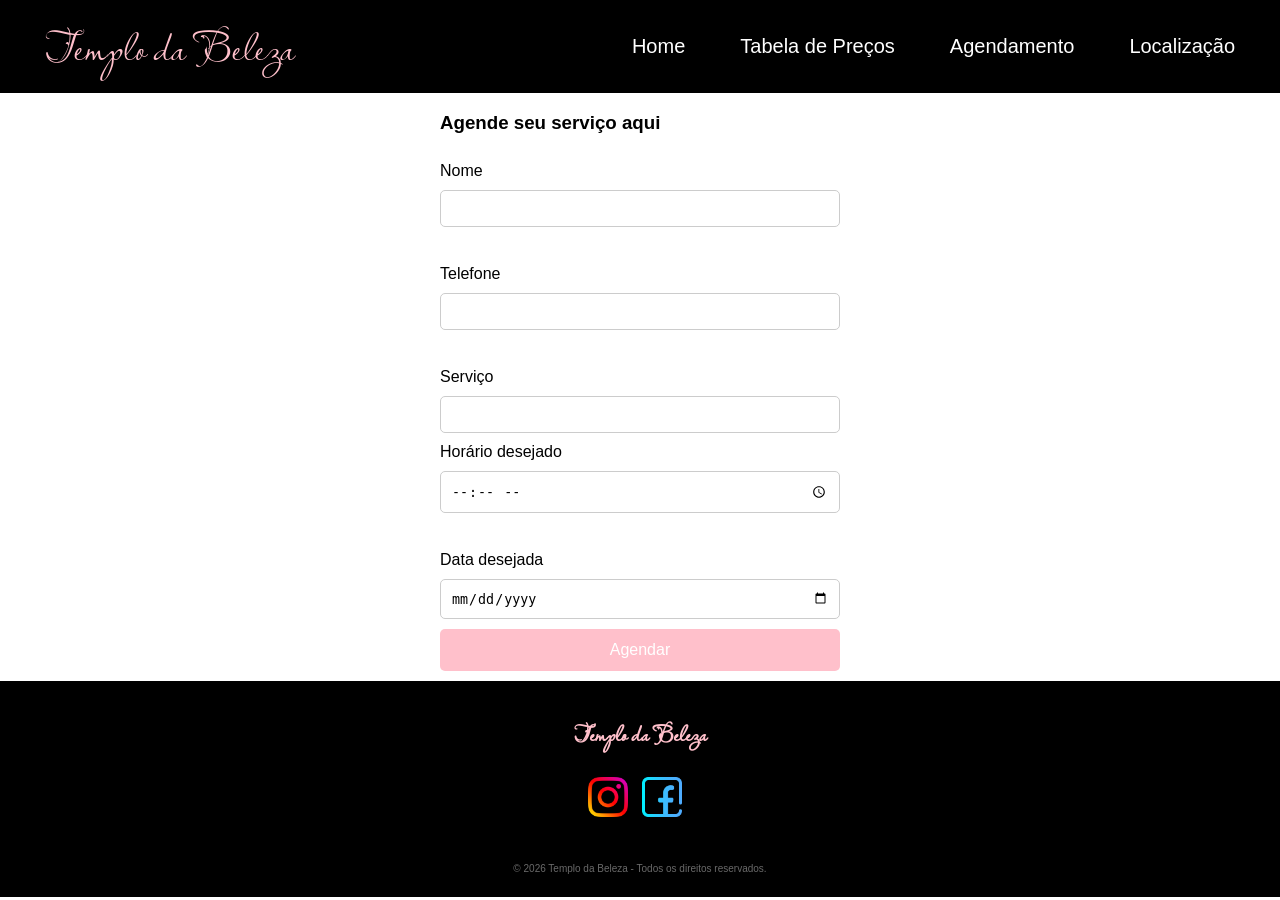
<file: agendamento.html>
<!DOCTYPE html>
<html lang="pt-br">

<head>
    <meta charset="UTF-8">
    <meta name="viewport" content="width=device-width, initial-scale=1.0">
    <title>Templo da Beleza</title>
    <link rel="stylesheet" href="index.css">
    <link href="https://fonts.googleapis.com/css2?family=Parisienne&display=swap" rel="stylesheet">
    <link href="https://fonts.googleapis.com/css2?family=Lavishly+Yours&display=swap" rel="stylesheet">
    <link href="https://fonts.googleapis.com/css2?family=Poppins:wght@300;400;600&display=swap" rel="stylesheet">

</head>

<body>

    <div class="navbar">
        <div class="logo">Templo da Beleza</div>

        <div class="menu">
            <a href="index.html">Home</a>
            <a href="tabela.html">Tabela de Preços</a>
            <a href="agendamento.html">Agendamento</a>
            <a href="localizacao.html">Localização</a>

        </div>

    </div>

</body>

<form>

    <h3> Agende seu serviço aqui </h3>

    <label>Nome</label>
    <input type="text">
    <br>

    <label> Telefone</label>
    <input type="tel">

    <br>


    <label> Serviço</S></label>
    <input type="text">

    <label>Horário desejado </label>
    <input type="time">

    <br>

    <label>Data desejada </label>
    <input type="date">

    <button type="submit"> Agendar </button>
</form>

<footer class="rodape">
    <h3>Templo da Beleza</h3>
    <a href="https://www.instagram.com/faculdadecci/reels/">
        <img src="images/instagram.png" alt="Instagram">
    </a>
    <a href="https://www.facebook.com/FaculdadeCCI/">
        <img src="images/facebook.png" alt="Facebook">
    </a>
    <br>
    <p class="copyright"><small>&copy; 2026 Templo da Beleza - Todos os direitos reservados.</small></p>
</footer>

</html>
</file>
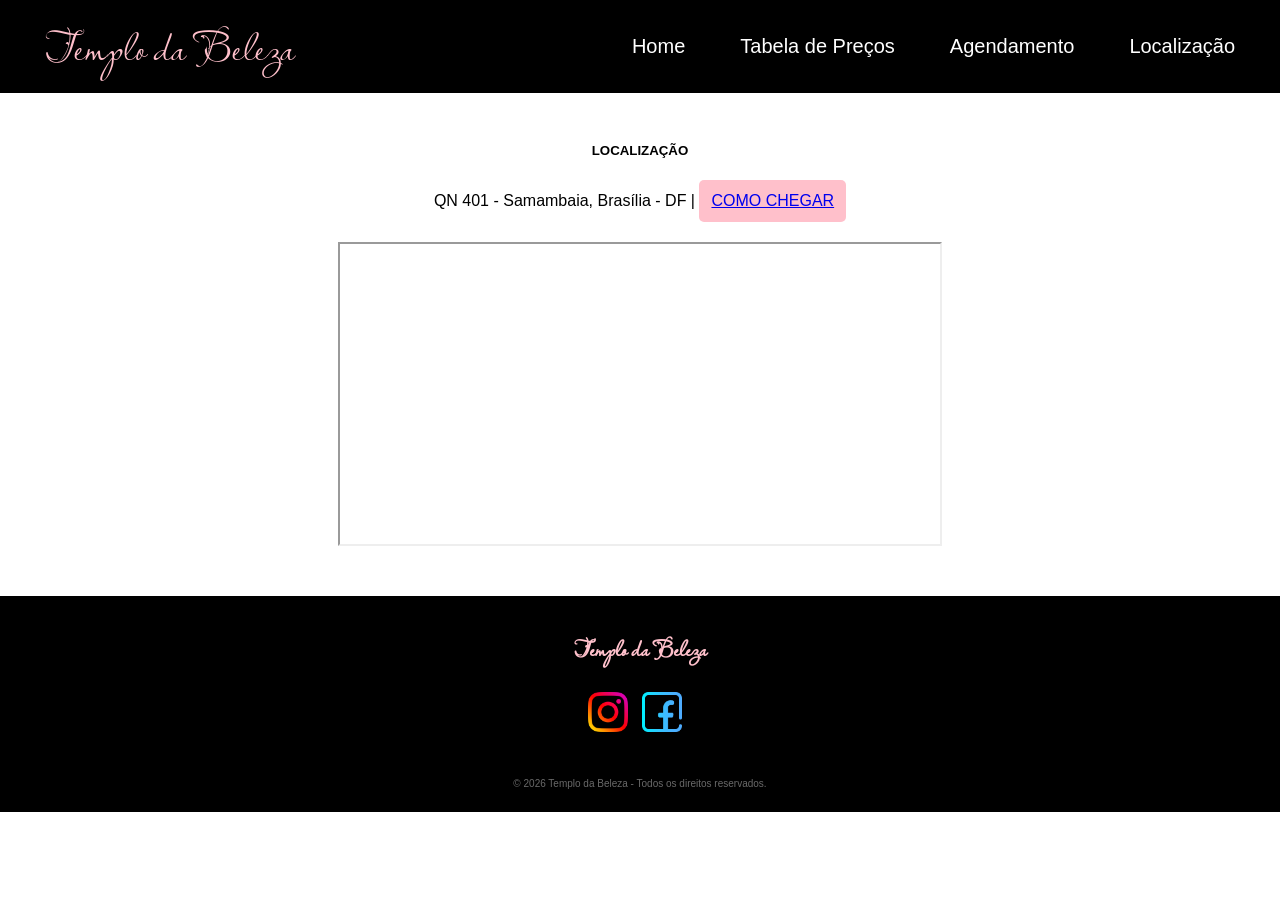
<file: localizacao.html>
<!DOCTYPE html>
<html lang="pt-br">

<head>
    <meta charset="UTF-8">
    <meta name="viewport" content="width=device-width, initial-scale=1.0">
    <title>Templo da Beleza</title>
    <link rel="stylesheet" href="index.css">
    <link href="https://fonts.googleapis.com/css2?family=Parisienne&display=swap" rel="stylesheet">
    <link href="https://fonts.googleapis.com/css2?family=Lavishly+Yours&display=swap" rel="stylesheet">
    <link href="https://fonts.googleapis.com/css2?family=Poppins:wght@300;400;600&display=swap" rel="stylesheet">
</head>

<body>

    <div class="navbar">
        <div class="logo">Templo da Beleza</div>
        <div class="menu">
            <a href="index.html">Home</a>
            <a href="tabela.html">Tabela de Preços</a>
            <a href="agendamento.html">Agendamento</a>
            <a href="localizacao.html">Localização</a>
        </div>
    </div>

    <section id="localização">
        <h5>LOCALIZAÇÃO</h5>
        <blockquote>QN 401 - Samambaia, Brasília - DF | <button><a href="https://maps.app.goo.gl/shedqHDoDczNT1Gn7">COMO
                    CHEGAR</a></button>
        </blockquote>
        <blockquote>
            <iframe
                src="https://www.google.com/maps/embed?pb=!4v1773112092461!6m8!1m7!1sJYbCOK8ZM8dpRj8ij_8VmA!2m2!1d-15.86670351365094!2d-48.09554964509795!3f327.3958127937839!4f-7.316444230488003!5f0.7820865974627469"
                width="600" height="300" allowfullscreen="" loading="lazy"
                referrerpolicy="no-referrer-when-downgrade"></iframe>
        </blockquote>
    </section>

    <footer class="rodape">
        <h3>Templo da Beleza</h3>
        <a href="https://www.instagram.com/faculdadecci/reels/">
            <img src="images/instagram.png" alt="Instagram">
        </a>
        <a href="https://www.facebook.com/FaculdadeCCI/">
            <img src="images/facebook.png" alt="Facebook">
        </a>
        <br>
        <p class="copyright"><small>&copy; 2026 Templo da Beleza - Todos os direitos reservados.</small></p>
    </footer>

</body>

</html>
</file>
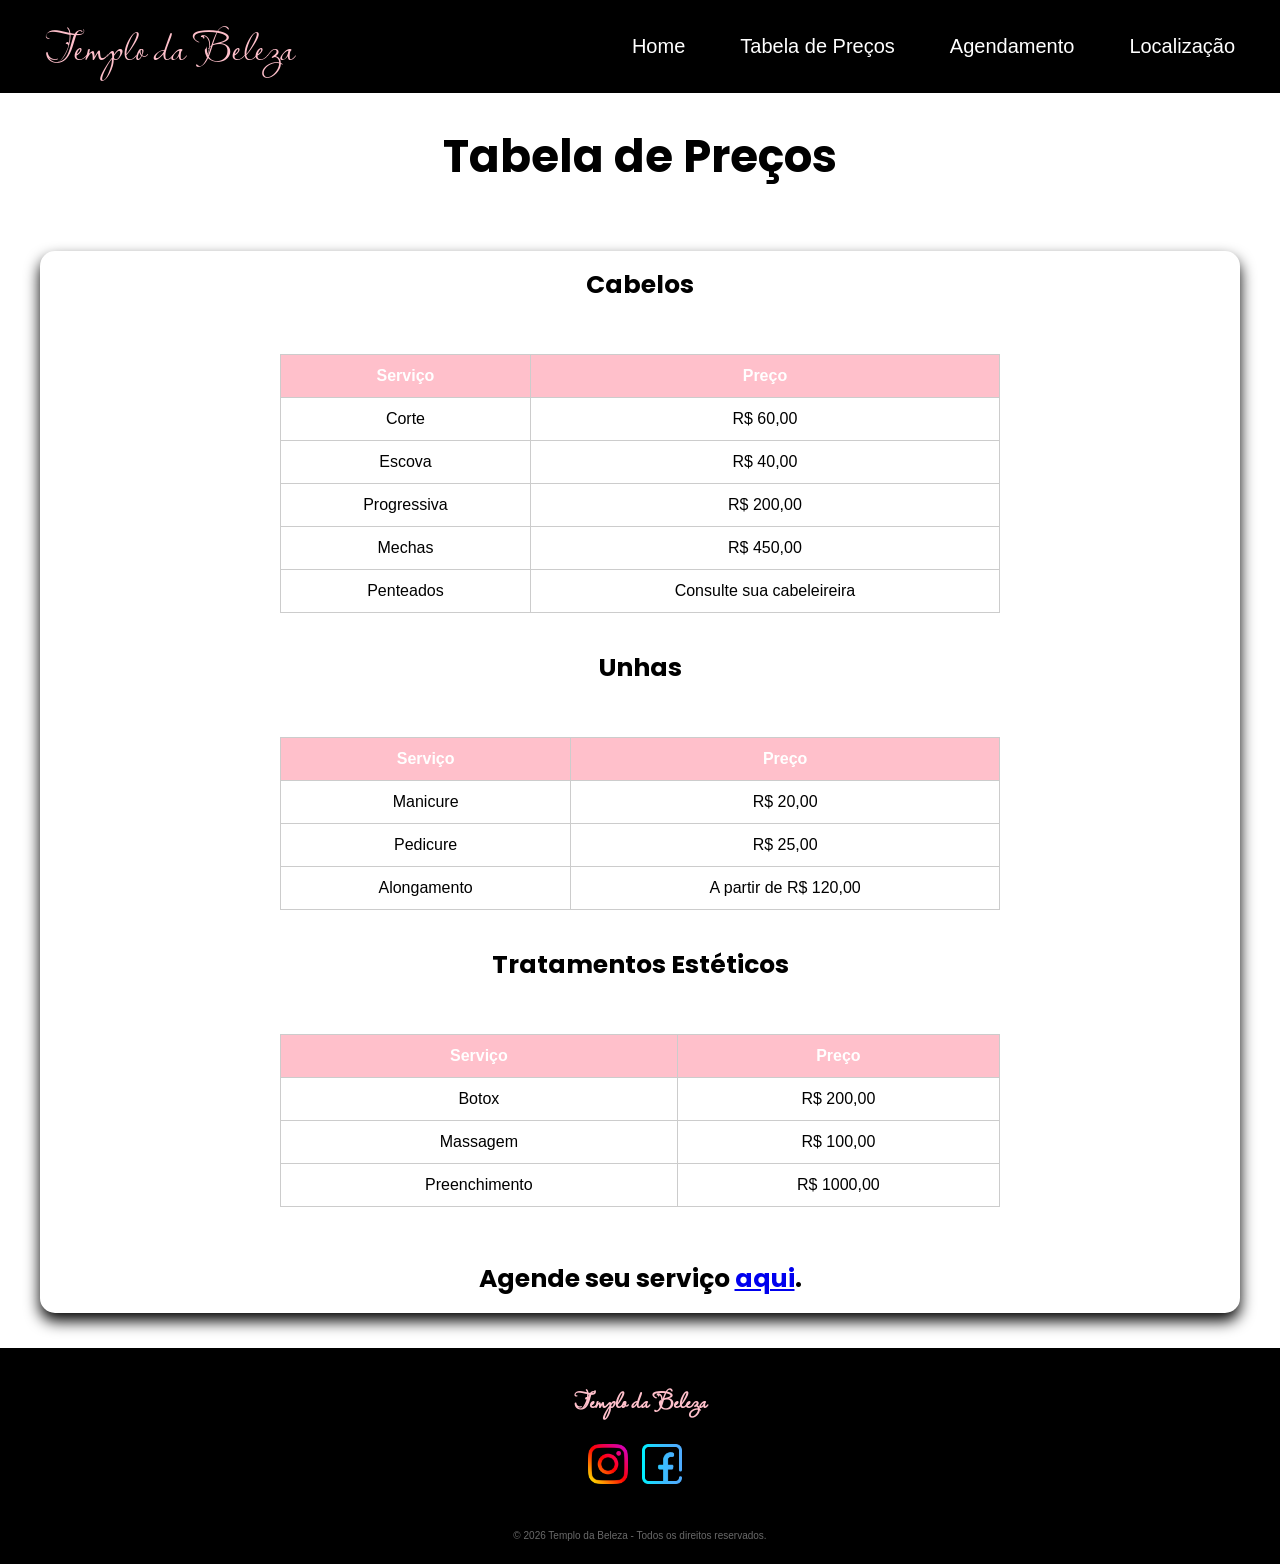
<file: tabela.html>
<!DOCTYPE html>
<html lang="pt-br">

<head>
    <meta charset="UTF-8">
    <meta name="viewport" content="width=device-width, initial-scale=1.0">
    <title>Tabela de Preços</title>
    <link rel="stylesheet" href="index.css">
    <link href="https://fonts.googleapis.com/css2?family=Parisienne&display=swap" rel="stylesheet">
    <link href="https://fonts.googleapis.com/css2?family=Lavishly+Yours&display=swap" rel="stylesheet">
    <link href="https://fonts.googleapis.com/css2?family=Poppins:wght@300;400;600&display=swap" rel="stylesheet">
</head>

<body>

    <div class="navbar">
        <div class="logo">Templo da Beleza</div>

        <div class="menu">
            <a href="index.html">Home</a>
            <a href="tabela.html">Tabela de Preços</a>
            <a href="agendamento.html">Agendamento</a>
            <a href="localizacao.html">Localização</a>
        </div>
    </div>

    <h1>Tabela de Preços</h1>

    <section class="tabela-precos">

        <h2>Cabelos</h2>

        <table>
            <tr>
                <th>Serviço</th>
                <th>Preço</th>
            </tr>
            <tr>
                <td>Corte</td>
                <td>R$ 60,00</td>
            </tr>
            <tr>
                <td>Escova</td>
                <td>R$ 40,00</td>
            </tr>
            <tr>
                <td>Progressiva</td>
                <td>R$ 200,00</td>
            </tr>
            <tr>
                <td>Mechas</td>
                <td>R$ 450,00</td>
            </tr>
            <tr>
                <td>Penteados</td>
                <td>Consulte sua cabeleireira</td>
            </tr>
        </table>

        <h2>Unhas</h2>

        <table>
            <tr>
                <th>Serviço</th>
                <th>Preço</th>
            </tr>
            <tr>
                <td>Manicure</td>
                <td>R$ 20,00</td>
            </tr>
            <tr>
                <td>Pedicure</td>
                <td>R$ 25,00</td>
            </tr>
            <tr>
                <td>Alongamento</td>
                <td>A partir de R$ 120,00</td>
            </tr>
        </table>

        <h2>Tratamentos Estéticos</h2>
        <table>
            <tr>
                <th>Serviço</th>
                <th>Preço</th>
            </tr>
            <tr>
                <td>Botox</td>
                <td>R$ 200,00</td>
            </tr>
            <tr>
                <td>Massagem</td>
                <td>R$ 100,00</td>
            </tr>
            <tr>
                <td>Preenchimento</td>
                <td>R$ 1000,00</td>
            </tr>
        </table>

        <br>

        <h2>Agende seu serviço <a href="agendamento.html">aqui</a>.</h2>

    </section>

    <footer class="rodape">
        <h3>Templo da Beleza</h3>
        <a href="https://www.instagram.com/faculdadecci/reels/">
            <img src="images/instagram.png" alt="Instagram">
        </a>
        <a href="https://www.facebook.com/FaculdadeCCI/">
            <img src="images/facebook.png" alt="Facebook">
        </a>
        <br>
        <p class="copyright"><small>&copy; 2026 Templo da Beleza - Todos os direitos reservados.</small></p>
    </footer>

</body>

</html>
</file>
<file: index.css>
body {
    margin: 0;
    padding: 0;
    font-family: Arial, Helvetica, sans-serif;
}

.navbar {
    display: flex;
    justify-content: space-between;
    align-items: center;
    background-color: black;
    padding: 10px 45px;
}

.menu {
    display: flex;
    gap: 25px;
}

.logo {
    font-family: 'Lavishly Yours', cursive;
    font-size: 45px;
    color: pink;
}

.menu a {
    color: white;
    text-decoration: none;
    margin-left: 30px;
    font-size: 20px;
}

.menu a:hover {
    text-decoration: underline;
    color: pink;
}

h1 {
    font-family: 'Poppins', sans-serif;
    font-size: 45px;
    text-align: center;
    margin-bottom: 60px;
}

.servicos {
    text-align: center;
    margin-bottom: 150px;
    margin-top: 50px;
}

.servicos h2 {
    margin-bottom: 40px;
}

.cards {
    display: flex;
    justify-content: center;
    gap: 25px;
}

.card {
    position: relative;
    width: 320px;
    padding: 40px;
    background-color: white;
    border-radius: 12px;
    box-shadow: 0px 8px 20px rgba(0, 0, 0, 1);
    text-align: center;
    overflow: hidden;
    cursor: pointer;
}

.video-card {
    position: absolute;
    top: 0;
    left: 0;
    width: 100%;
    height: 100%;
    object-fit: cover;
    opacity: 0;
    transition: 0.4s;
    z-index: 0;
}

.card:hover .video-card {
    opacity: 1;
}

.card h3 {
    font-size: 35px;
    margin-bottom: 15px;
    position: relative;
    z-index: 2;
}

.card p {
    font-family: 'Poppins', sans-serif;
    font-size: 25px;
    color: #666;
    position: relative;
    z-index: 2;
}

.card:hover h3,
.card:hover p {
    color: white;
}

h2 {
    font-family: 'Poppins', sans-serif;
    text-align: center;
    font-size: 25px;
    padding: 15px;
    margin-bottom: 35px;
}

.missao {
    margin-bottom: 30px;
    text-align: center;
    font-family: 'Poppins', sans-serif;
    max-width: 800px;
    margin-left: auto;
    margin-right: auto;
    padding: 0 20px;
}

.tabela-precos {
    border-radius: 15px;
    box-shadow: 0px 8px 15px;
    max-width: 1200px;
    margin: auto;
}

table {
    border-collapse: collapse;
    width: 60%;
    margin: auto;
}

th {
    background-color: pink;
    color: white;
}

th,
td {
    border: 1px solid #ccc;
    padding: 12px;
    text-align: center;
}

.rodape {
    background-color: black;
    color: white;
    text-align: center;
    padding: 10px;
    margin-top: 10px;
}

.rodape h3 {
    font-family: 'Lavishly Yours', cursive;
    color: pink;
    font-size: 24px;

}

.rodape .copyright {
    color: dimgray;
    font-size: 12px;
    margin-top: 40px;
}

.rodape img {
    width: 40px;
    margin-right: 10px;
    text-decoration: none;
    border: none;
}

.rodape a {
    text-decoration: none;
}

form {
    display: flex;
    flex-direction: column;
    width: 400px;
    margin: auto;
    gap: 10px;
}

input {
    padding: 10px;
    border-radius: 5px;
    border: 1px solid #ccc;
}

button {
    background-color: pink;
    border: none;
    padding: 12px;
    color: white;
    font-size: 16px;
    border-radius: 5px;
}

#localização {
    text-align: center;
    margin: 50px auto;
}

#localização blockquote {
    margin: 20px auto;
}

#localização iframe {
    display: block;
    margin: 0 auto;
}
</file>
